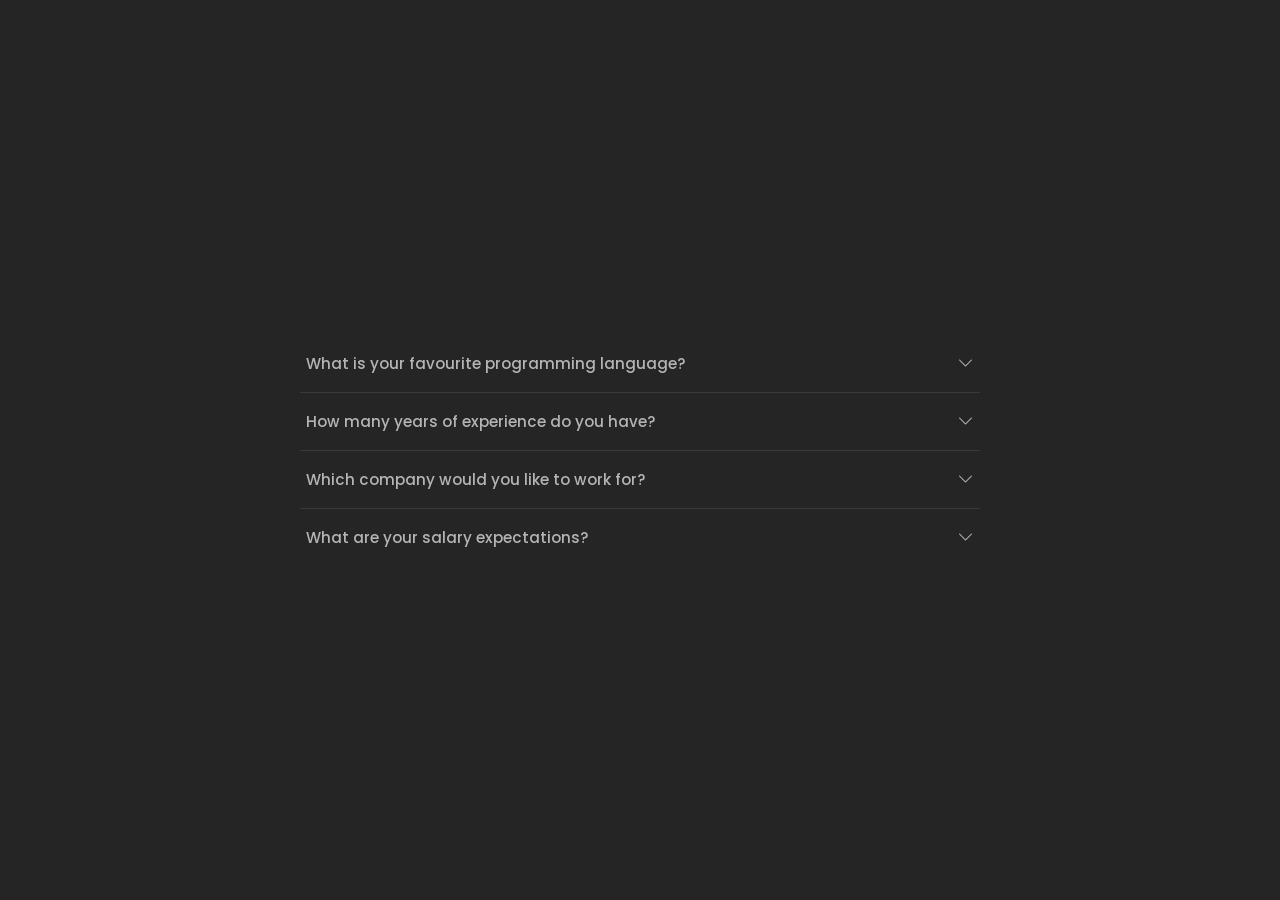
<file: index.html>
<!DOCTYPE html>
<html lang="en">
<head>
    <meta charset="UTF-8">
    <meta name="viewport" content="width=device-width, initial-scale=1.0">
    <title>Accordion Demo</title>
    <link rel="preconnect" href="https://fonts.googleapis.com">
    <link rel="preconnect" href="https://fonts.gstatic.com" crossorigin>
    <link rel="stylesheet" href="https://fonts.googleapis.com/css2?family=Poppins:wght@300;400;500;600&display=swap">
    <link rel="stylesheet" href="https://cdn.jsdelivr.net/npm/bootstrap-icons@1.13.1/font/bootstrap-icons.min.css">
    <link rel="stylesheet" href="style.css">
</head>
<body>
    <script src="main.js"></script>
</body>
</html>
</file>
<file: style.css>
*,
*::before,
*::after {
    box-sizing: border-box;
    margin: 0;
    padding: 0;
}

body {
    background-color: rgb(37, 37, 37);
    font-family: 'Poppins', sans-serif;
    min-height: 100vh;
    display: flex;
    justify-content: center;
    align-items: center;
    padding: 2rem;
}

.main-container {
    width: 100%;
    max-width: 680px;
    display: flex;
    flex-direction: column;
}

.section-wrapper {
    border-bottom: 1.5px solid #3a3a3a;
    overflow: hidden;
    color: #b4b4b4;
}

.section-wrapper:last-child {
    border-bottom: none;
}

.question {
    display: flex;
    justify-content: space-between;
    align-items: center;
    gap: 1rem;
    padding: 16px 6px;
    cursor: pointer;
    transition: color 0.2s ease;
    user-select: none;
}

.question p {
    font-size: 0.95rem;
    font-weight: 500;
}

.question span {
    flex-shrink: 0;
    font-size: 1rem;
    transition: transform 0.3s ease;
}

.question.active {
    color: rgb(253, 250, 255);
}

.question.active span {
    transform: rotate(180deg);
}

.answer {
    overflow: hidden;
    max-height: 0;
    transition: max-height 0.35s ease;
}

.answer p {
    padding: 4px 6px 18px;
    font-size: 0.875rem;
    line-height: 1.65;
    color: #909090;
}

.answer.show {
    max-height: 300px;
}
</file>
